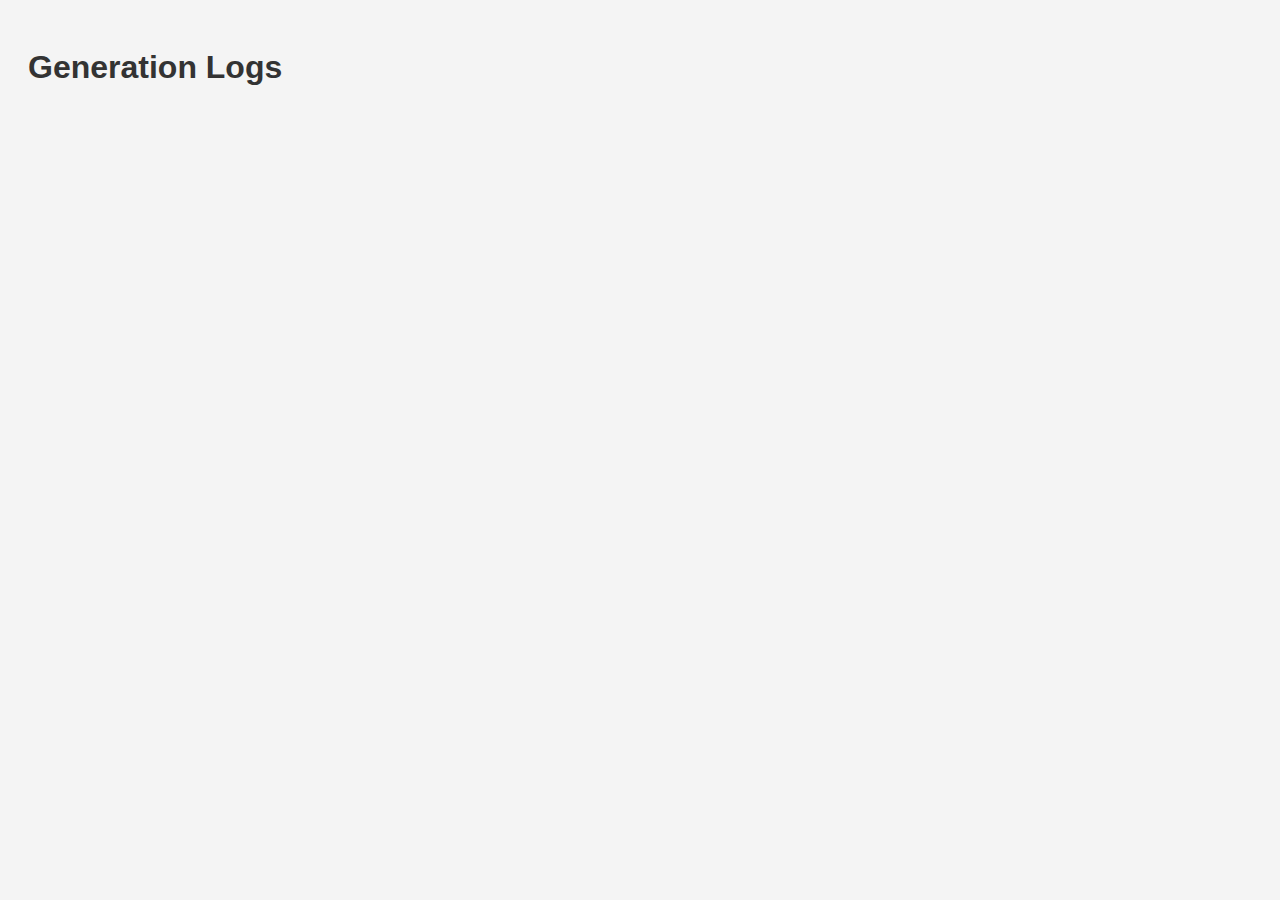
<file: logs.html>
<!DOCTYPE html>
<html lang="en">
<head>
    <meta charset="UTF-8">
    <meta name="viewport" content="width=device-width, initial-scale=1.0">
    <title>Generation Logs</title>
    <style>
        body {
            font-family: Arial, sans-serif;
            background-color: #f4f4f4;
            color: #333;
            padding: 20px;
        }
        .log-entry {
            background: #fff;
            padding: 10px;
            margin-bottom: 10px;
            border: 1px solid #ddd;
            border-radius: 8px;
        }
        .log-entry strong {
            color: #0080ff;
        }
    </style>
</head>
<body>
    <h1>Generation Logs</h1>
    <div id="logs-container"></div>

    <script>
        // Fetch the logs from the backend and display them
        fetch('https://your-second-site.com/view-logs')
            .then(response => response.json())
            .then(logs => {
                const logsContainer = document.getElementById('logs-container');
                logs.forEach(log => {
                    const logDiv = document.createElement('div');
                    logDiv.classList.add('log-entry');
                    logDiv.innerHTML = `
                        <strong>Game:</strong> ${log.game} <br>
                        <strong>Username:</strong> ${log.username} <br>
                        <strong>Discord User:</strong> ${log.discordUser} <br>
                        <strong>Webhook:</strong> ${log.webhook} <br>
                        <strong>Timestamp:</strong> ${log.timestamp}
                    `;
                    logsContainer.appendChild(logDiv);
                });
            })
            .catch(error => console.error('Error fetching logs:', error));
    </script>
</body>
</html>
</file>
